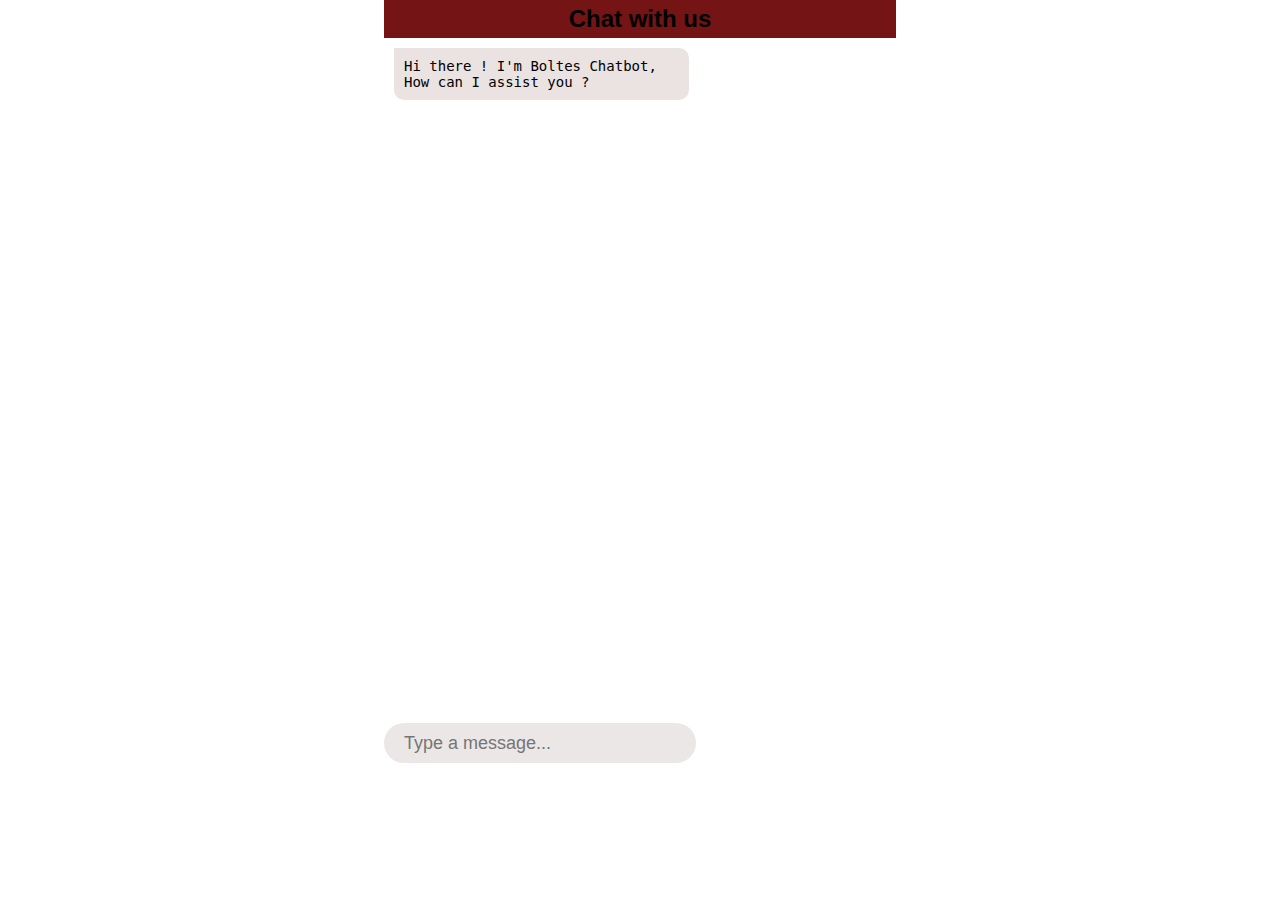
<file: bot.html>
<!DOCTYPE html>
<html lang="en">
<head>
    <meta charset="UTF-8">
    <meta http-equiv="X-UA-Compatible" content="IE=edge">
    <meta name="viewport" content="width=device-width, initial-scale=1.0">
    <title>Chatbot</title>
    <link rel="stylesheet" href="bot.css">
</head>
<body>
  <div id="chatbot-container">
    
    <h2>Chat with us</h2>
    <div id="text-area">
      <div class="robot">
        <div id="chatbot-messages"></div>
        <!-- <h3>Hi there ! I'm Boltes Chatbot, How can I assist you ?</h3> -->
      </div>
    </div>
    <input type="text" id="chatbot-input" placeholder="Type a message...">
  </div>

    <script src="bot.js"></script>
</body>
</html>
</file>
<file: bot.css>
* {
    margin: 0;
    padding: 0;
    box-sizing: border-box;
}
body {
    width: 100vw;
    height: 100vh;
    display: grid;
    justify-content: center;
    /* border: 1px solid black; */
}
#chatbot-container {
    width: 40vw;
    max-width: 540px;
}
h2 {
    text-align: center;
    font-family: sans-serif;
    background: rgb(117, 20, 20);
    color: black;
    padding: 5px;
    margin-bottom: 10px;
}
#text-area {
    height: 75%;
    padding: 0 10px;
    overflow-y: scroll;
    scroll-behavior: smooth;
}
#robot {
    display: flex;
    align-items: center;
}
#input {
    height: 7%;
    display: grid;
    grid-template-columns: 70% 30%;
    min-height: 30px;
    margin: 8px 16px;
    border-radius: 30px;
}
#chatbot-input {
    outline: none;
    font-size: 18px;
    background: rgb(236, 231, 231);
    color: black;
    height: 40px;
    padding: 0 60px 0 20px;
    border-radius: 30px;
    border: none;
}
#chatbot-messages {
    font-family: monospace;
    font-size: 14px;
    width: 100%;
    max-width: 60%;
    margin-bottom: 10px;
    padding: 10px;
    border-radius: 0 10px 10px 10px;
    background: rgb(235, 226, 226);
    text-align: left;
    float: left;
}
.user-message {
    background: rgb(117, 20, 20);
    color: white;
    border-radius: 10px 0 10px 10px;
    padding: 10px;
    margin-bottom: 10px;
    font-size: 16px;
    text-align: right;
    float: right;
  }
</file>
